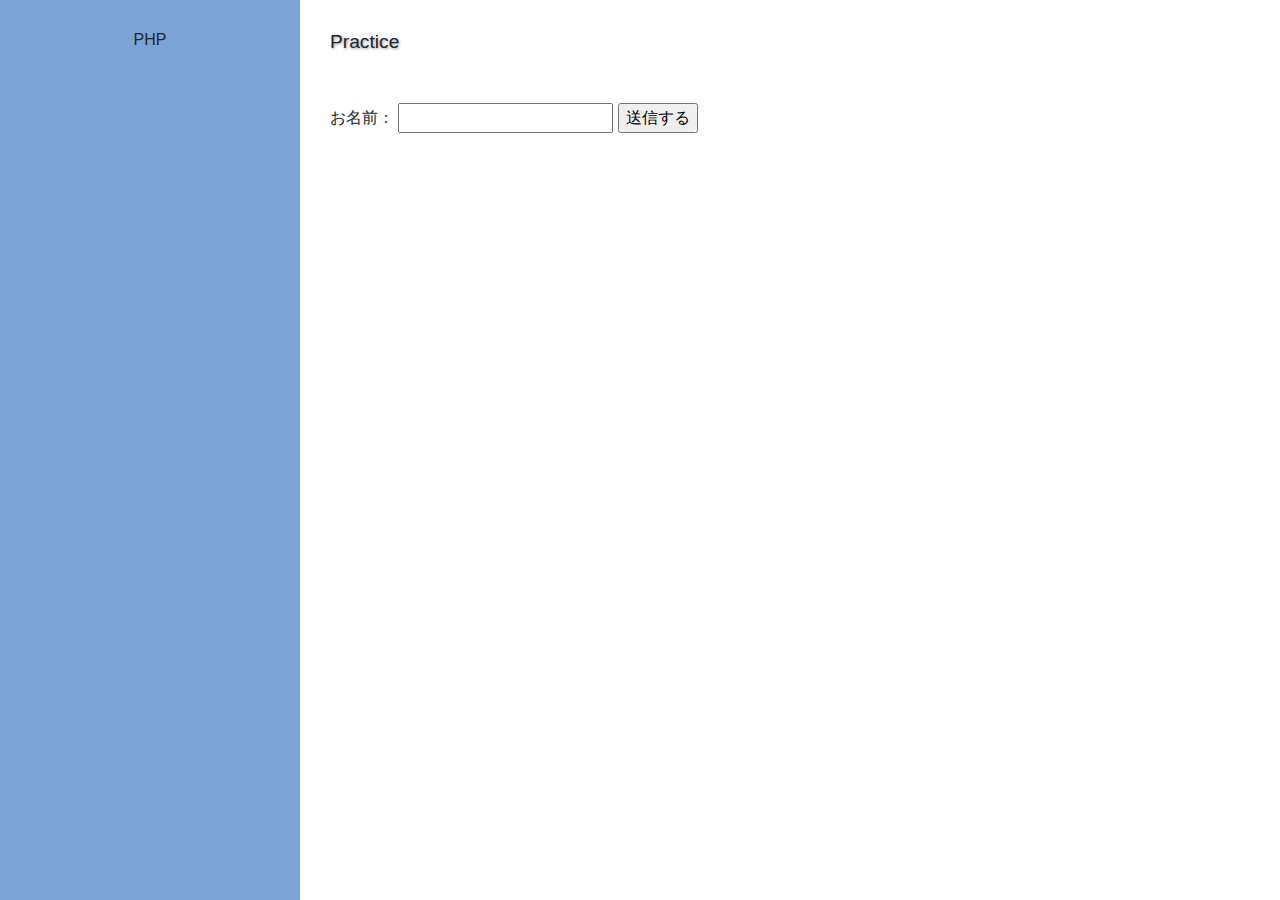
<file: PHP_samplefile/section02/sample17/index.html>
<!doctype html>
<html lang="ja">
<head>
<!-- Required meta tags -->
<meta charset="utf-8">
<meta name="viewport" content="width=device-width, initial-scale=1, shrink-to-fit=no">

<!-- Bootstrap CSS -->
<link rel="stylesheet" href="../css/style.css">

<title>PHP</title>
</head>
<body>
<header>
<h1 class="font-weight-normal">PHP</h1>    
</header>

<main>
<h2>Practice</h2>

<form action="submit.php" method="get">
    <label for="my_name">お名前：</label>
    <input type="text" id="my_name" name="my_name" maxlength="255" value="">
    <input type="submit" value="送信する">
</form>

</main>
</body>    
</html>
</file>
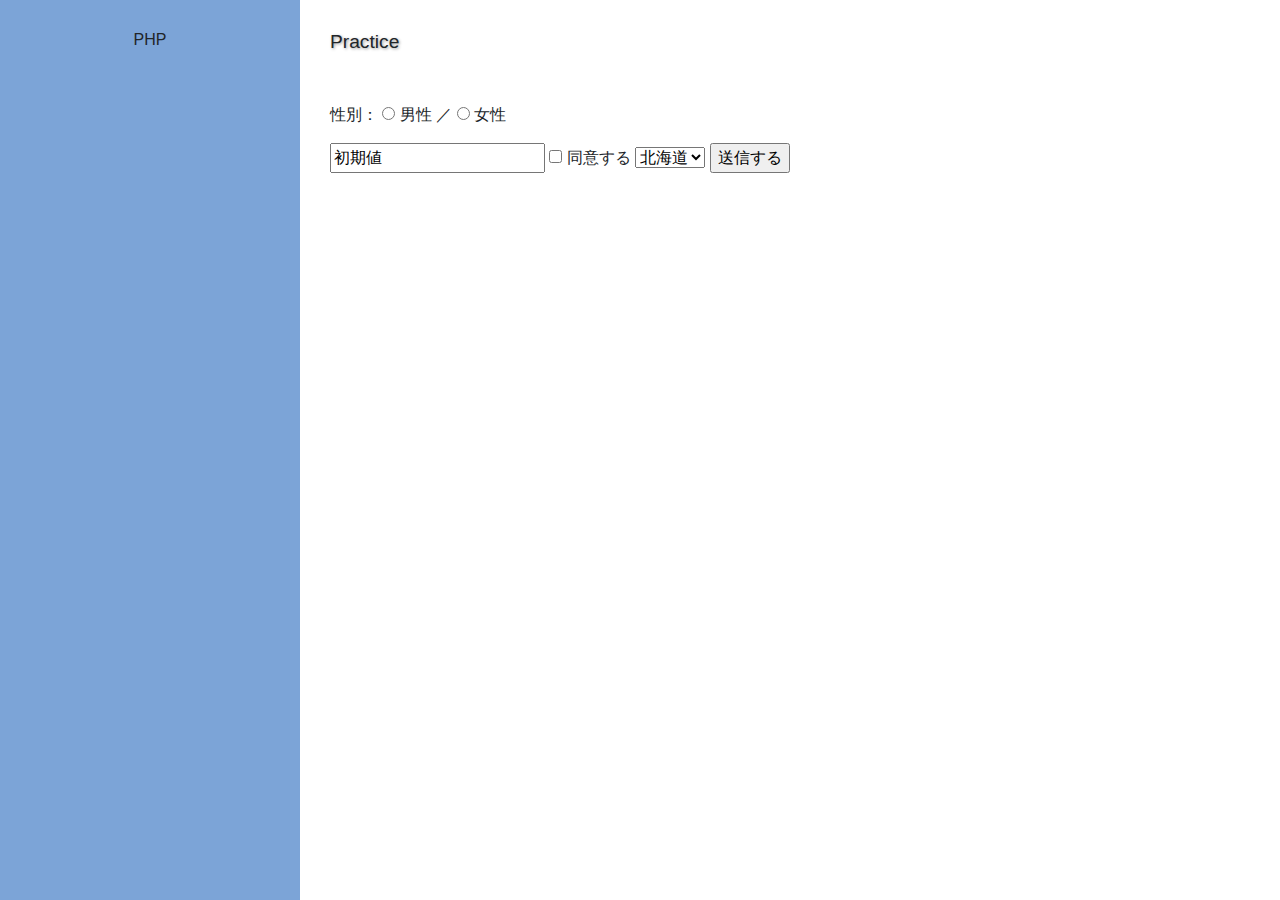
<file: PHP_samplefile/section02/sample18/index.html>
<!doctype html>
<html lang="ja">
<head>
<!-- Required meta tags -->
<meta charset="utf-8">
<meta name="viewport" content="width=device-width, initial-scale=1, shrink-to-fit=no">

<!-- Bootstrap CSS -->
<link rel="stylesheet" href="../css/style.css">

<title>PHP</title>
</head>
<body>
<header>
<h1 class="font-weight-normal">PHP</h1>    
</header>

<main>
<h2>Practice</h2>

<form action="submit.php" method="post">
    <p>性別：
        <input type="radio" name="gender" value="男性"> 男性
        ／
        <input type="radio" name="gender" value="女性"> 女性
    </p>

    <input type="text" name="my_name" value="初期値">

    <input type="checkbox" name="agree" value="on"> 同意する

    <select name="pref">
            <option value="hokkaido">北海道</option>
            <option value="aomori">青森県</option>
        </select>

    <input type="submit" value="送信する">
</form>

</main>
</body>    
</html>
</file>
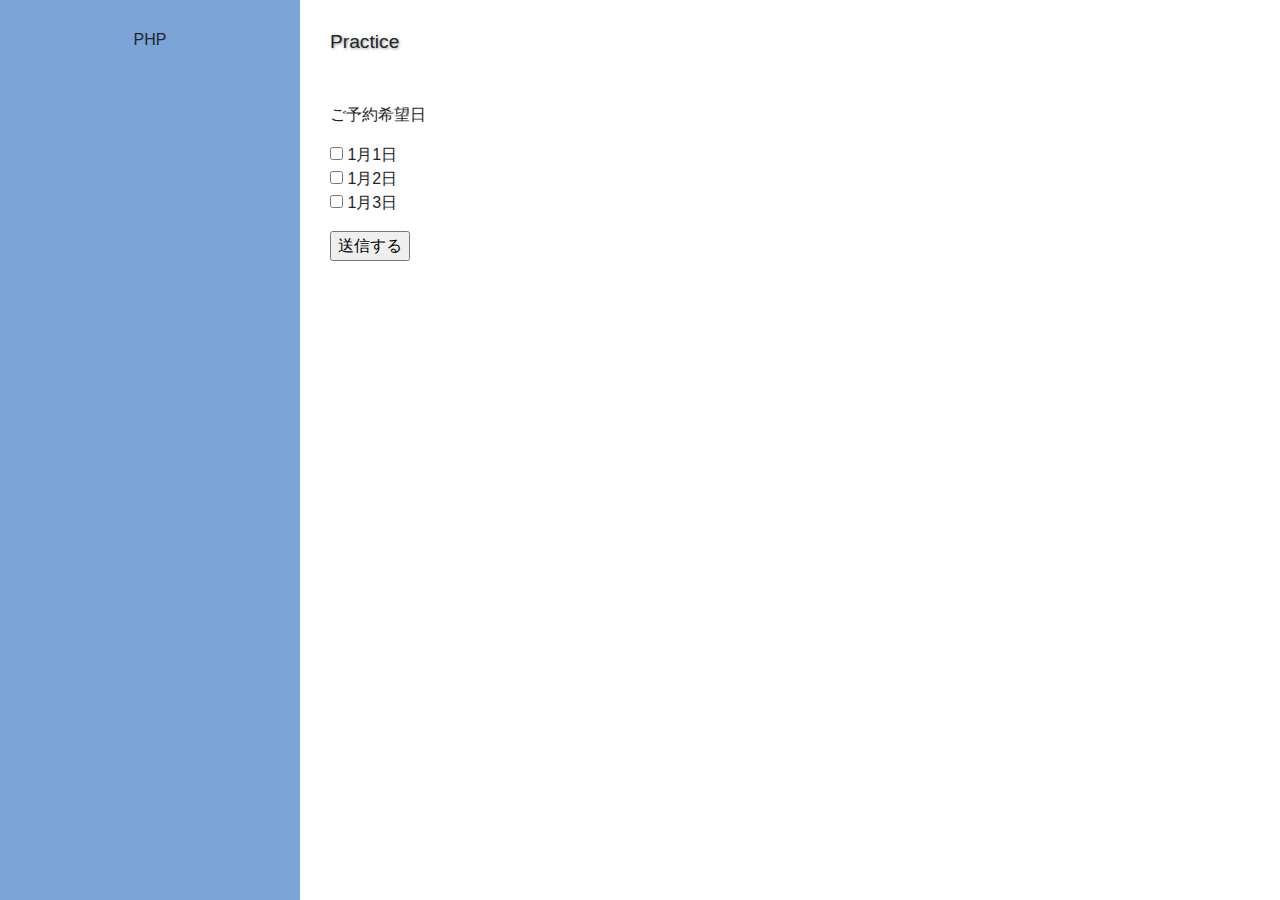
<file: PHP_samplefile/section02/sample19/index.html>
<!doctype html>
<html lang="ja">
<head>
<!-- Required meta tags -->
<meta charset="utf-8">
<meta name="viewport" content="width=device-width, initial-scale=1, shrink-to-fit=no">

<!-- Bootstrap CSS -->
<link rel="stylesheet" href="../css/style.css">

<title>PHP</title>
</head>
<body>
<header>
<h1 class="font-weight-normal">PHP</h1>    
</header>

<main>
<h2>Practice</h2>
<form action="submit.php" method="post">
    <p>ご予約希望日</p>
    <p>
        <input type="checkbox" name="reserve[]" value="1/1"> 1月1日<br>
        <input type="checkbox" name="reserve[]" value="1/2"> 1月2日<br>
        <input type="checkbox" name="reserve[]" value="1/3"> 1月3日<br>
    </p>
    <input type="submit" value="送信する">
</form>
</main>
</body>    
</html>
</file>
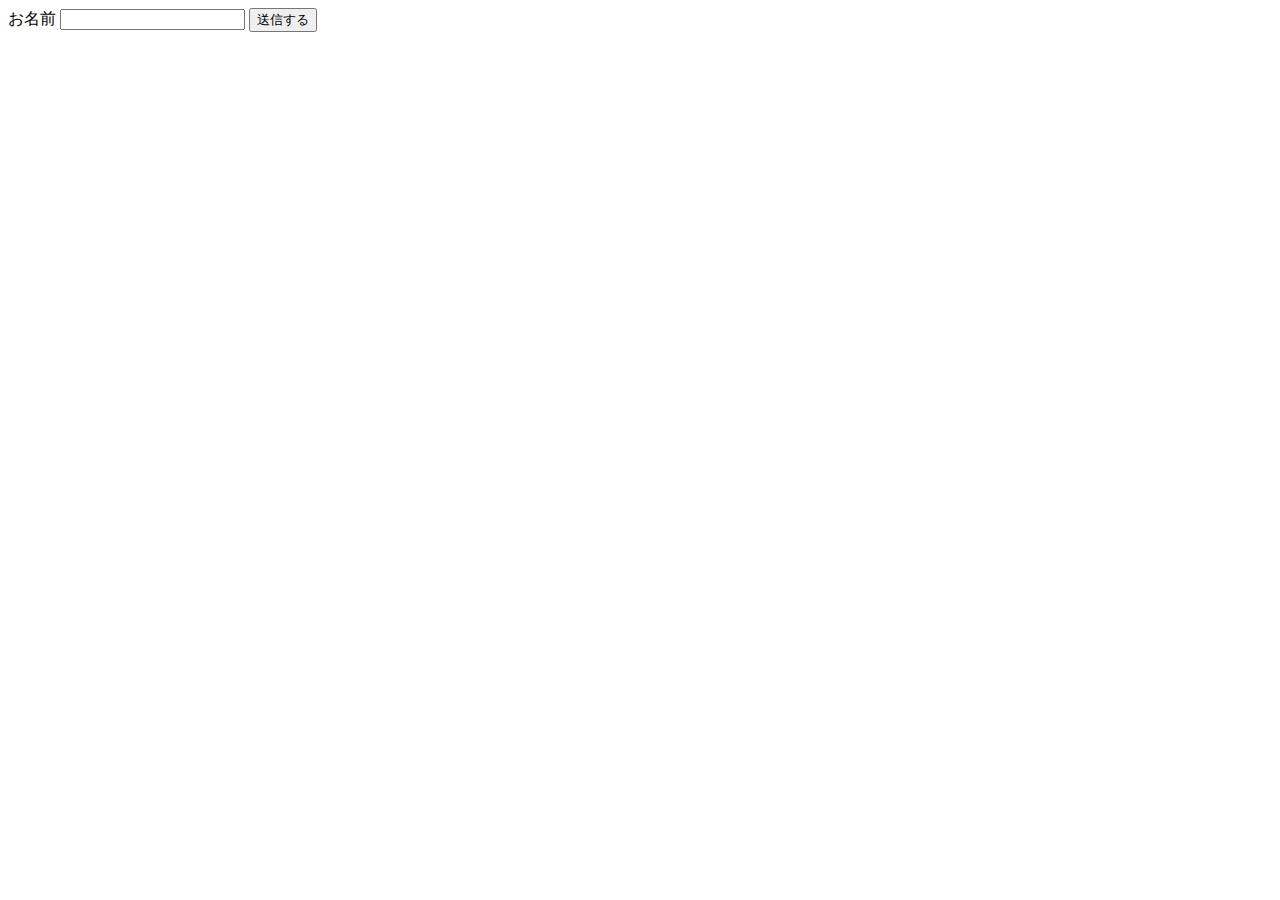
<file: php_samples/lesson01/sample20/index.html>
<!DOCTYPE html>
<html lang="ja">
<head>
	<meta charset="UTF-8">
	<meta name="viewport" content="width=device-width, initial-scale=1.0">
	<meta http-equiv="X-UA-Compatible" content="ie=edge">
	<title>sample20</title>
</head>
<body>
	<form action="submit.php" method="get">
		<label for="my_name">お名前</label>
		<input type="text" name="my_name" id="my_name">
		<input type="submit" value="送信する">
	</form>
</body>
</html>
</file>
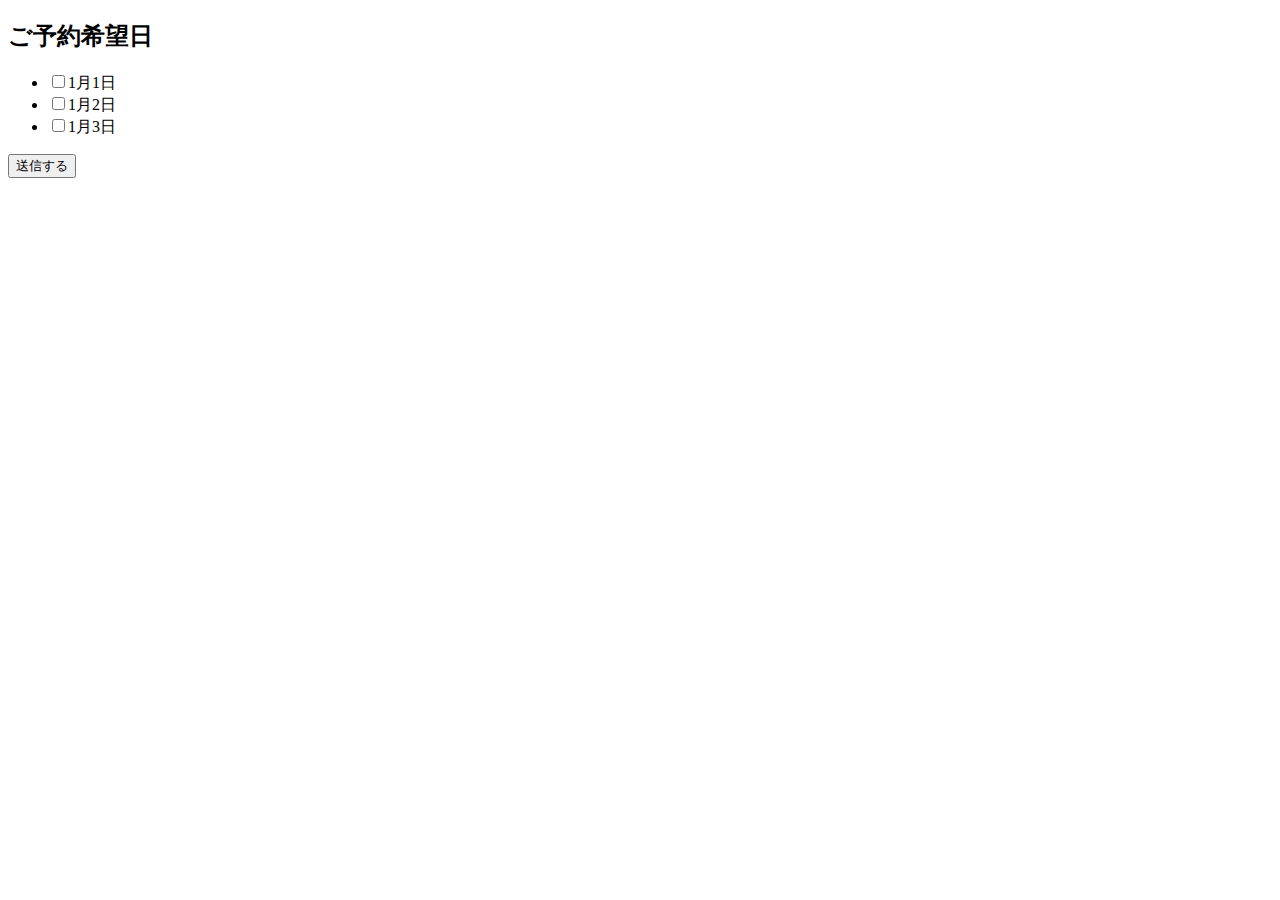
<file: php_samples/lesson01/sample21/index.html>
<!DOCTYPE html>
<html lang="ja">
<head>
	<meta charset="UTF-8">
	<meta name="viewport" content="width=device-width, initial-scale=1.0">
	<meta http-equiv="X-UA-Compatible" content="ie=edge">
	<title>sample21</title>
</head>
<body>
	<form action="submit.php" method="post">
		<h2>ご予約希望日</h2>
		<ul>
			<li>
				<label>
					<input type="checkbox" name="reserve[]" value="1/1">1月1日
				</label>
			</li>
			<li>
				<label>
					<input type="checkbox" name="reserve[]" value="1/2">1月2日
				</label>
			</li>
			<li>
				<label>
					<input type="checkbox" name="reserve[]" value="1/3">1月3日
				</label>
			</li>
		</ul>
		<input type="submit" value="送信する">
	</form>
</body>
</html>
</file>
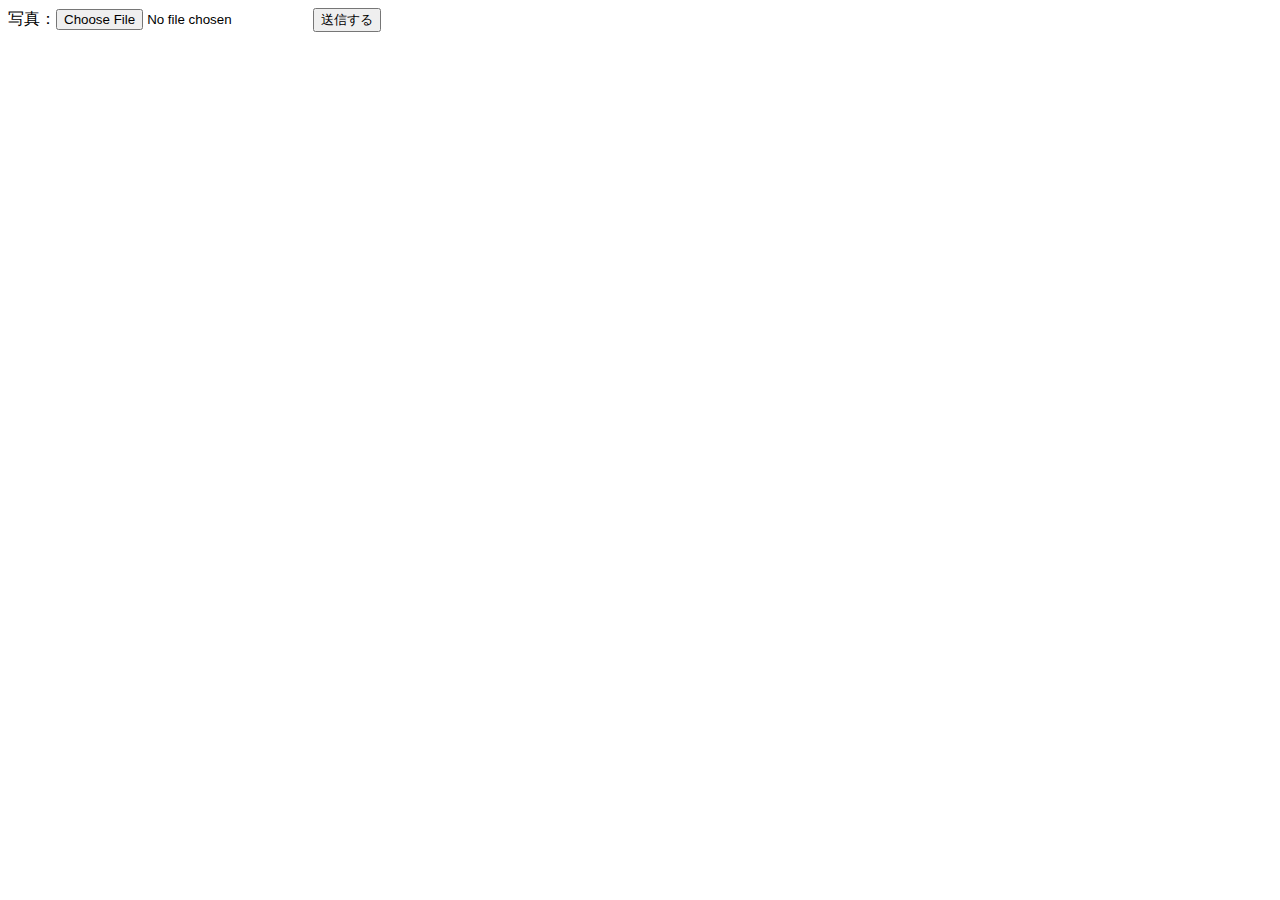
<file: php_samples/lesson01/sample29/index.html>
<!DOCTYPE html>
<html lang="ja">
<head>
	<meta charset="UTF-8">
	<meta name="viewport" content="width=device-width, initial-scale=1.0">
	<meta http-equiv="X-UA-Compatible" content="ie=edge">
	<title>sample29</title>
</head>
<body>
	<form action="submit.php" method="post" enctype="multipart/form-data">
		<label>写真：<input type="file" name="picture"/></label>
		<input type="submit" value="送信する"/>
	</form>
</body>
</html>
</file>
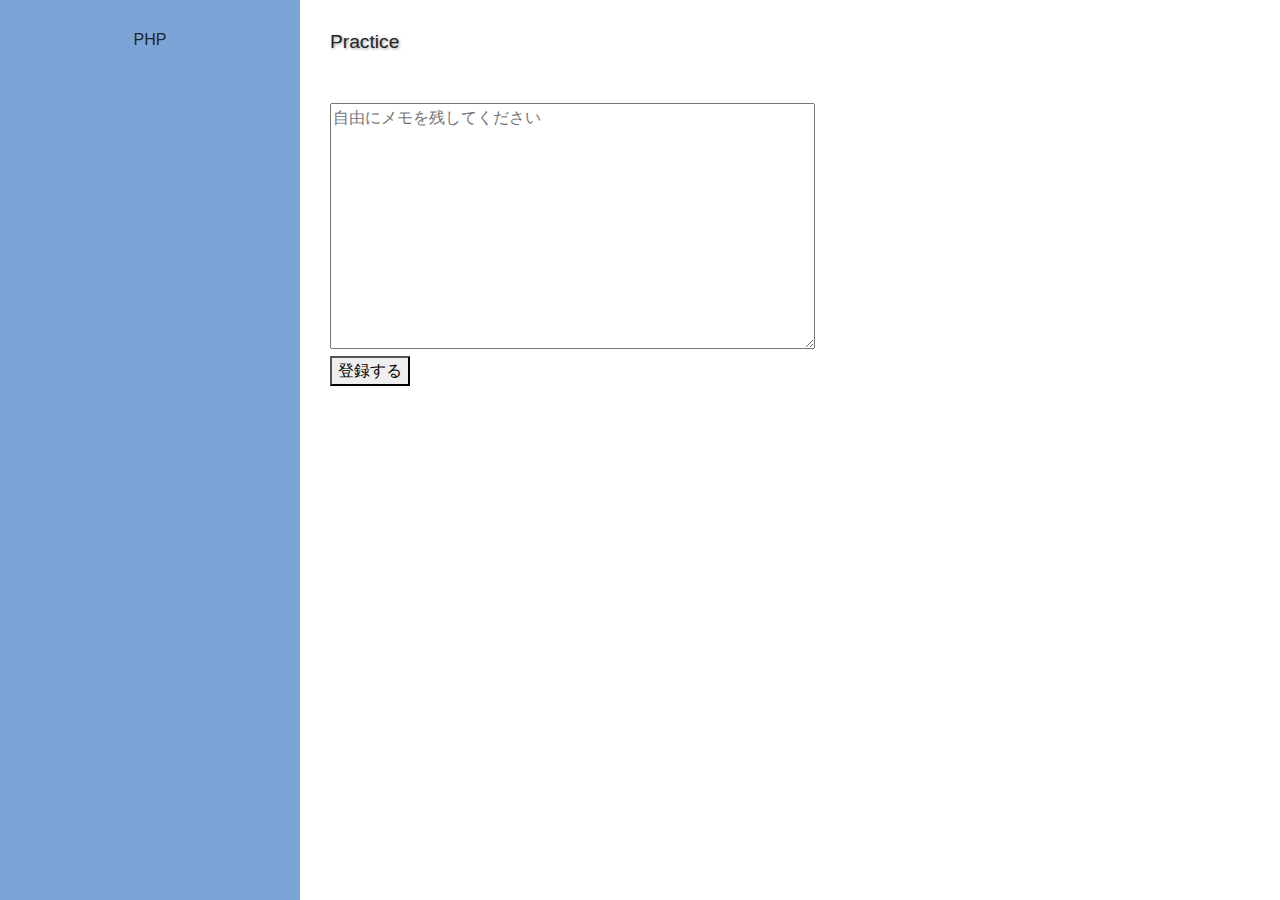
<file: PHP_samplefile/section04/input.html>
<!doctype html>
<html lang="ja">
<head>
<!-- Required meta tags -->
<meta charset="utf-8">
<meta name="viewport" content="width=device-width, initial-scale=1, shrink-to-fit=no">

<!-- Bootstrap CSS -->
<link rel="stylesheet" href="css/style.css">

<title>PHP</title>
</head>
<body>
<header>
<h1 class="font-weight-normal">PHP</h1>    
</header>

<main>
<h2>Practice</h2>

<form action="input_do.php" method="post">
    <textarea name="memo" cols="50" rows="10" placeholder="自由にメモを残してください"></textarea><br>
    <button type="submit">登録する</button>
</form>
</main>
</body>    
</html>
</file>
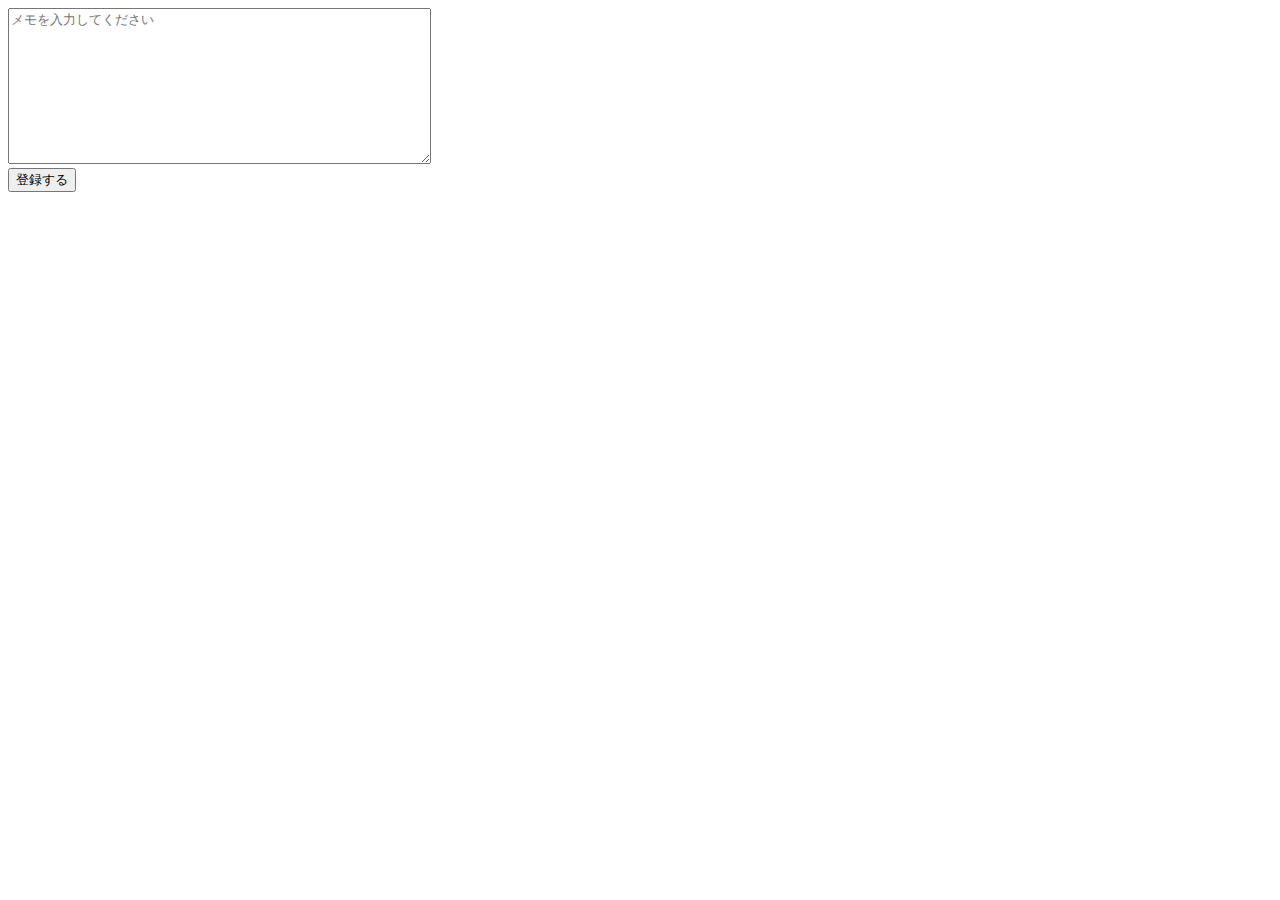
<file: php_samples/memo/input.html>
<!DOCTYPE html>
<html lang="ja">
<head>
    <meta charset="UTF-8">
    <meta http-equiv="X-UA-Compatible" content="IE=edge">
    <meta name="viewport" content="width=device-width, initial-scale=1.0">
    <title>メモの入力</title>
</head>
<body>
    <form action="input_do.php" method="post">
        <textarea name="memo" cols="50" rows="10" placeholder="メモを入力してください"></textarea><br>
        <button type="submit">登録する</button>
    </form>
</body>
</html>
</file>
<file: PHP_samplefile/section02/css/style.css>
@import url(bootstrap.min.css);

body,
pre {
  font-family: "游ゴシック Medium", "游ゴシック体", "Yu Gothic Medium", YuGothic, sans-serif;
}
header {
  text-align: center;
  position: fixed;
  top: 0;
  left: 0;
  width: 300px;
  height: 100vh;
  background-color: #7CA4D7
}
header h1 {
  font-size: 100%;
  margin-top: 30px;
}
header h1 span {
  display: block;
}
main {
  margin-left: 300px;
  padding: 30px;
}
main h2 {
  font-size: 120%;
  text-shadow: 1px 1px 3px #999;
}
main h2 img {
  height: 1em;
}
pre {
  min-height: 100px;
  padding: 10px;
  background-color: #e3f2ff;
  box-shadow: 1px 1px 5px #eee;
  width: 500px;
}
hr {
  border-color: #7CA4D7;
}
.content {
  margin-top: 30px;
}
form {
  margin-top: 50px;
}
time {
  color: #999;
  font-size: 80%;
}
article {
  margin-top: 30px;
}
</file>
<file: PHP_samplefile/section04/css/style.css>
@import url(bootstrap.min.css);

body,
pre {
  font-family: "游ゴシック Medium", "游ゴシック体", "Yu Gothic Medium", YuGothic, sans-serif;
}
header {
  text-align: center;
  position: fixed;
  top: 0;
  left: 0;
  width: 300px;
  height: 100vh;
  background-color: #7CA4D7
}
header h1 {
  font-size: 100%;
  margin-top: 30px;
}
header h1 span {
  display: block;
}
main {
  margin-left: 300px;
  padding: 30px;
}
main h2 {
  font-size: 120%;
  text-shadow: 1px 1px 3px #999;
}
main h2 img {
  height: 1em;
}
pre {
  min-height: 100px;
  padding: 10px;
  background-color: #e3f2ff;
  box-shadow: 1px 1px 5px #eee;
  width: 500px;
}
hr {
  border-color: #7CA4D7;
}
.content {
  margin-top: 30px;
}
form {
  margin-top: 50px;
}
time {
  color: #999;
  font-size: 80%;
}
article {
  margin-top: 30px;
}
</file>
